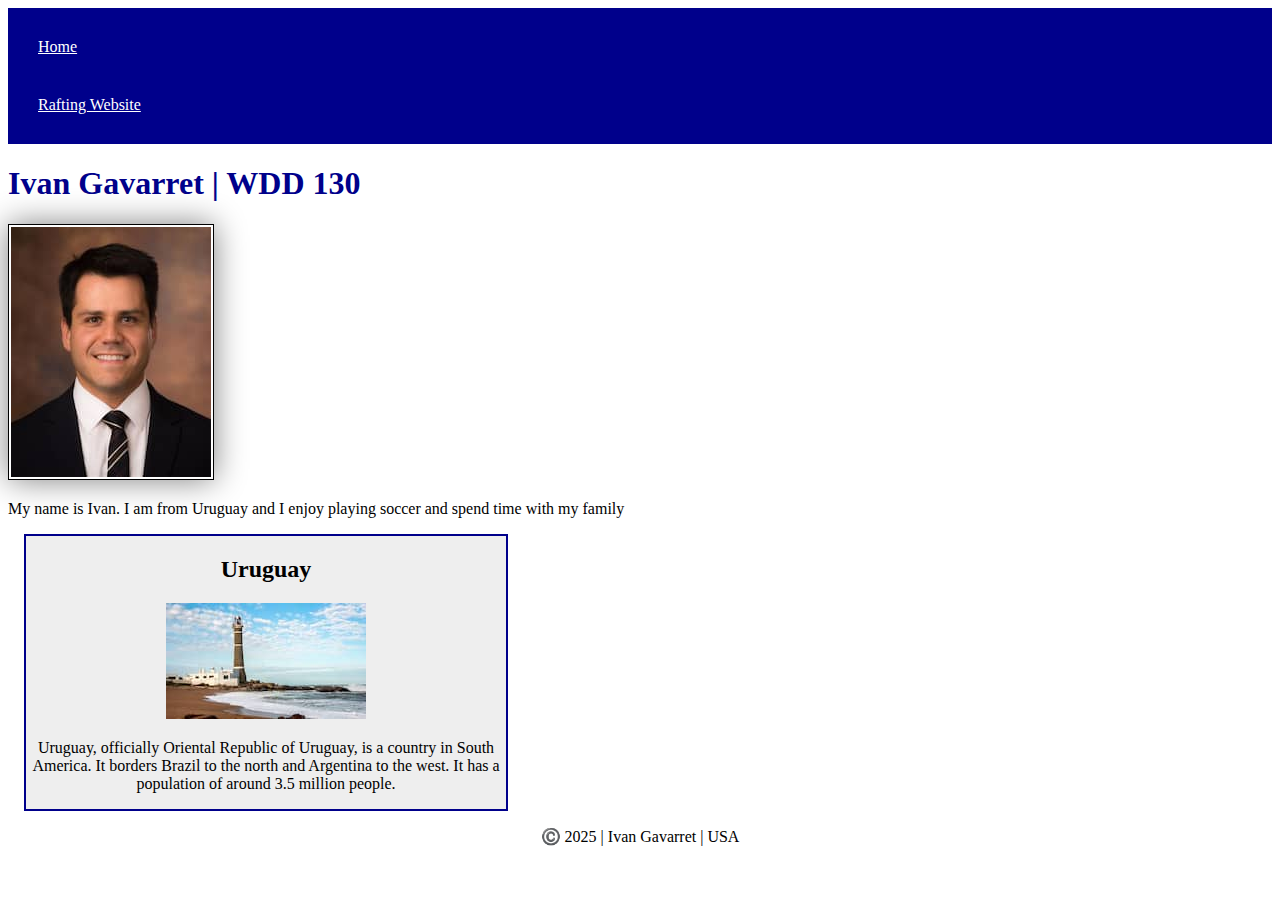
<file: index.html>
<!DOCTYPE html>
<html lang="en-US">
    <head>
        <meta charset="utf-8">
        <meta name="viewport" content="with=device-with,initial-scale=1.0">
        <meta name="description" content="This page is part of the course of my studies at WDD130 course at BYU-I">
        <meta name="Ivan G." content="Ivan Gavarret">
        <title> Ivan Gavarret | WDD 130</title>
        <link rel="stylesheet" href="styles/styles.css"
    </head>

    <body>
        <header>
            <nav>
                <a href="#">Home</a>
                <a href="wwr/">Rafting Website</a>
            </nav>
        </header>
        <main>
            <h1>Ivan Gavarret | WDD 130</h1>
            <img src="images/profile.jpg" alt="profile image Ivan G." width="200">
            <p> My name is Ivan. I am from Uruguay and I enjoy playing soccer and spend time with my family </p>
        </main>
        <aside>
            <h2>Uruguay</h2>
            <img src="images/uruguay.jpg" alt="image of plaza in Montevideo, Uruguay">
            <p>Uruguay, officially Oriental Republic of Uruguay, is a country in South America. It borders Brazil to the north and Argentina to the west. It has a population of around 3.5 million people.</p>
        </aside> 
        
        <footer>
            <p> ©️ 2025 | Ivan Gavarret | USA </p>
        </footer>
    </body>
</html>
</file>
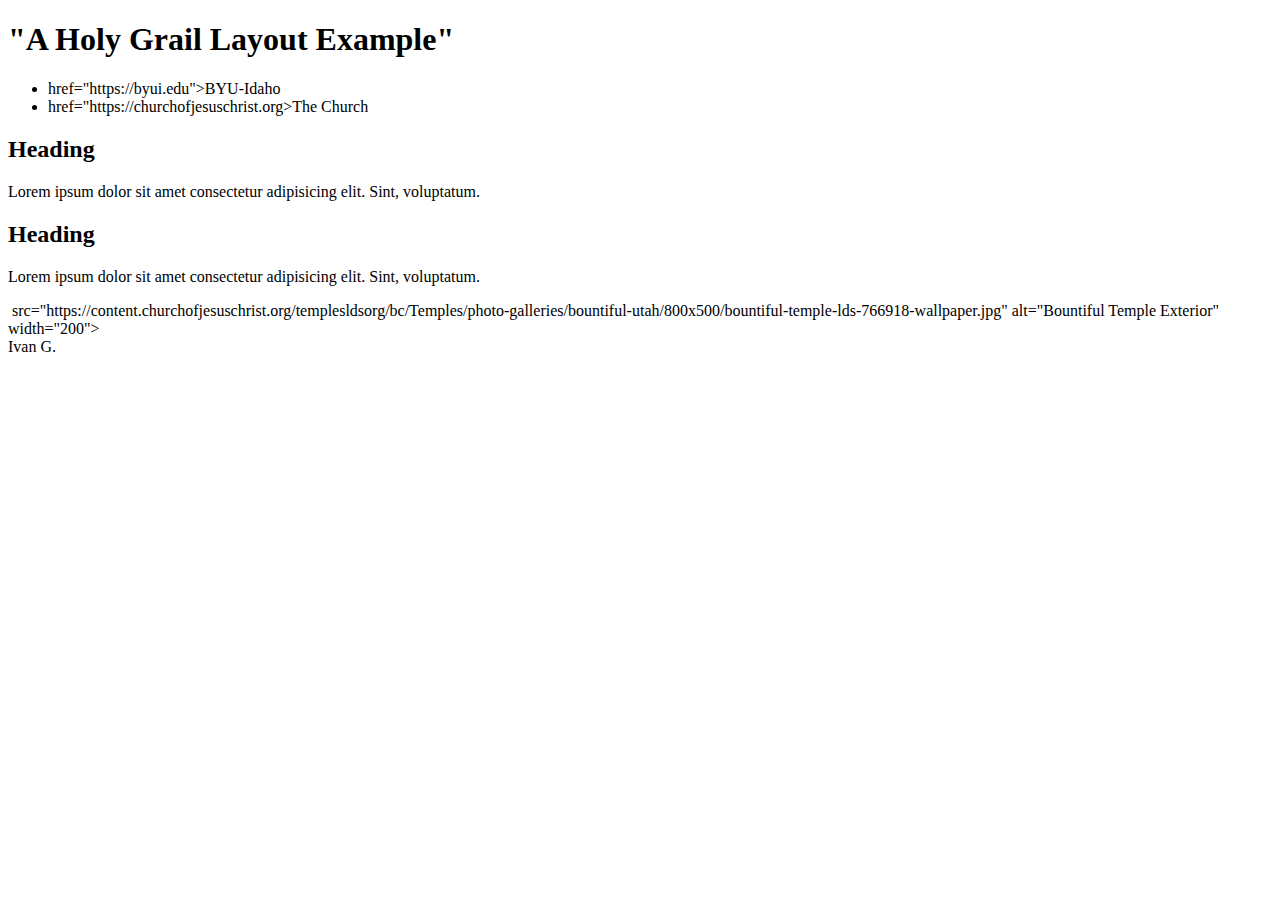
<file: Week02/holygrail.html>
<!DOCTYPE html>
<html>
    <head>
        <meta charset="utf-8">
        <meta name="viewport" content="width=device-width,initial-scale=1.0">
        <title>Ivan G. | Holy Grail Layout Example</title>
        <meta name="description" content="Layout of a page called Holy Grail">
        <meta name="author" content="Ivan Gavarret">
    </head>
    <body>
        <header>
            <h1>"A Holy Grail Layout Example"</h1>
        </header>
        <nav>
            <ul>
                <li><a> href="https://byui.edu">BYU-Idaho</a></li>
                <li><a> href="https://churchofjesuschrist.org>The Church</a></li>
            </ul>
        </nav>
        <main>
            <section>
                <h2>Heading</h2>
                <p> Lorem ipsum dolor sit amet consectetur adipisicing elit. Sint, voluptatum.</p>
            </section>
            <section>
                <h2>Heading</h2>
                <p> Lorem ipsum dolor sit amet consectetur adipisicing elit. Sint, voluptatum.</p>
            </section>
        </main>
        <aside>
            <img> src="https://content.churchofjesuschrist.org/templesldsorg/bc/Temples/photo-galleries/bountiful-utah/800x500/bountiful-temple-lds-766918-wallpaper.jpg" alt="Bountiful Temple Exterior" width="200">
        </aside>
        <footer>
            Ivan G.
        </footer>
    </body>
</html>
</file>
<file: styles/styles.css>
nav {
    background-color: #00008b;
    padding: 10px;
}
nav a {
    color: white;
    display: block;
    padding: 20px;
}
h1 {
    color: darkblue;
}
main img {
    with: 150px;
    height: auto;
    border: 1px solid black;
    padding: 2px;
    box-shadow: 0 0 30px gray;
}
p {
    padding: 0px
}


aside {
        width: 30rem;
        margin: 1rem;
        border: 2px solid #00008b;
        padding; 3rem;
        background-color: #eeeeee;
        color: #000;
        text-align: center;
}

aside img {
        width:200px;
        height: auto;
}

footer {
    margin-top: 10px;
    border-top: 1px #34c9eb;
    text-align: center;
}
</file>
